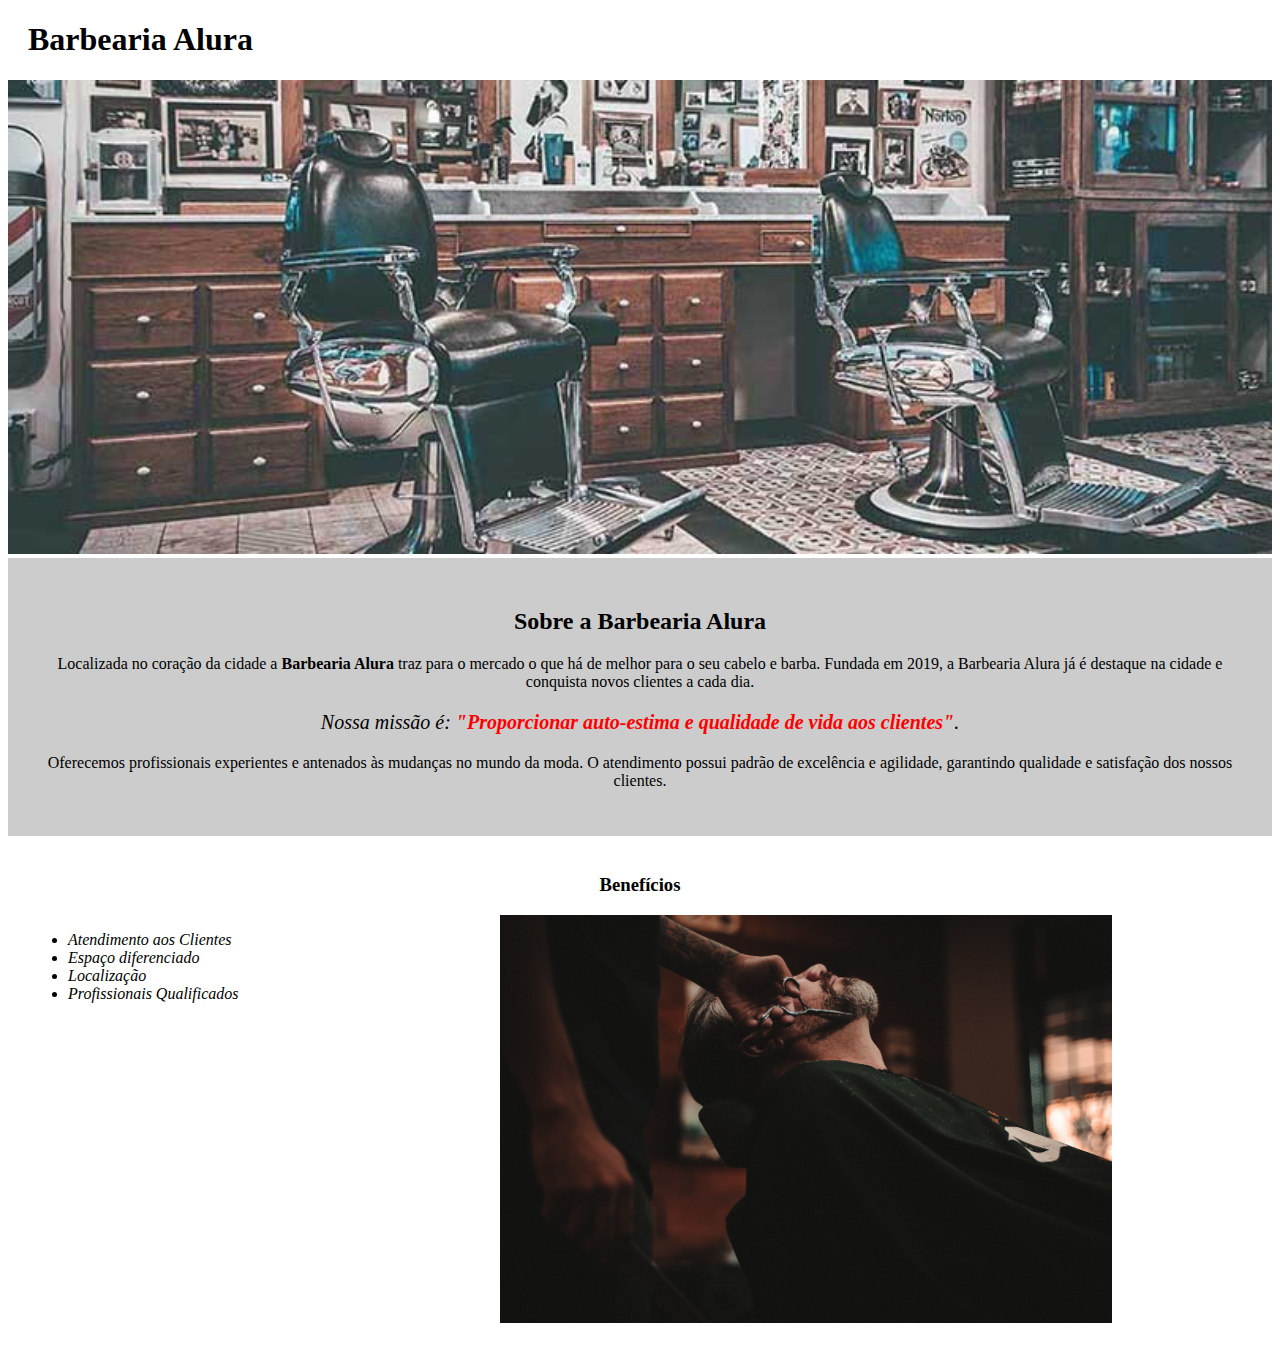
<file: index.html>
<!DOCTYPE html>
<html lang="pt-br">
	<head>
		<meta charset="UTF-8">
		<title>Barbearia Alura</title>
		
		<link rel="stylesheet" href="style.css">
	</head>

	<body>
		<header>
			<h1 class="titulo-principal">Barbearia Alura</h1>
		</header>
		<img id="banner" src="banner.jpg">
		<div class="principal">
			<h2 class="titulo-centralizado">Sobre a Barbearia Alura</h2>
	 
			<p>Localizada no coração da cidade a <strong>Barbearia Alura</strong> traz para o mercado o que há de melhor para o seu cabelo e barba. Fundada em 2019, a Barbearia Alura já é destaque na cidade e conquista novos clientes a cada dia.</p>

			<p id="missao"><em>Nossa missão é: <strong>"Proporcionar auto-estima e qualidade de vida aos clientes"</strong>.</em></p>

			<p>Oferecemos profissionais experientes e antenados às mudanças no mundo da moda. O atendimento possui padrão de excelência e agilidade, garantindo qualidade e satisfação dos nossos clientes.</p>
		</div>

		<div class="beneficios">
			<h3 class="titulo-centralizado">Benefícios</h3>

			<ul>
				<li class="itens">Atendimento aos Clientes</li>
				<li class="itens">Espaço diferenciado</li>
				<li class="itens">Localização</li>
				<li class="itens">Profissionais Qualificados</li>
			</ul>

			<img src="beneficios.jpg" class="imagembeneficios">
		</div>
	</body>
</html>
</file>
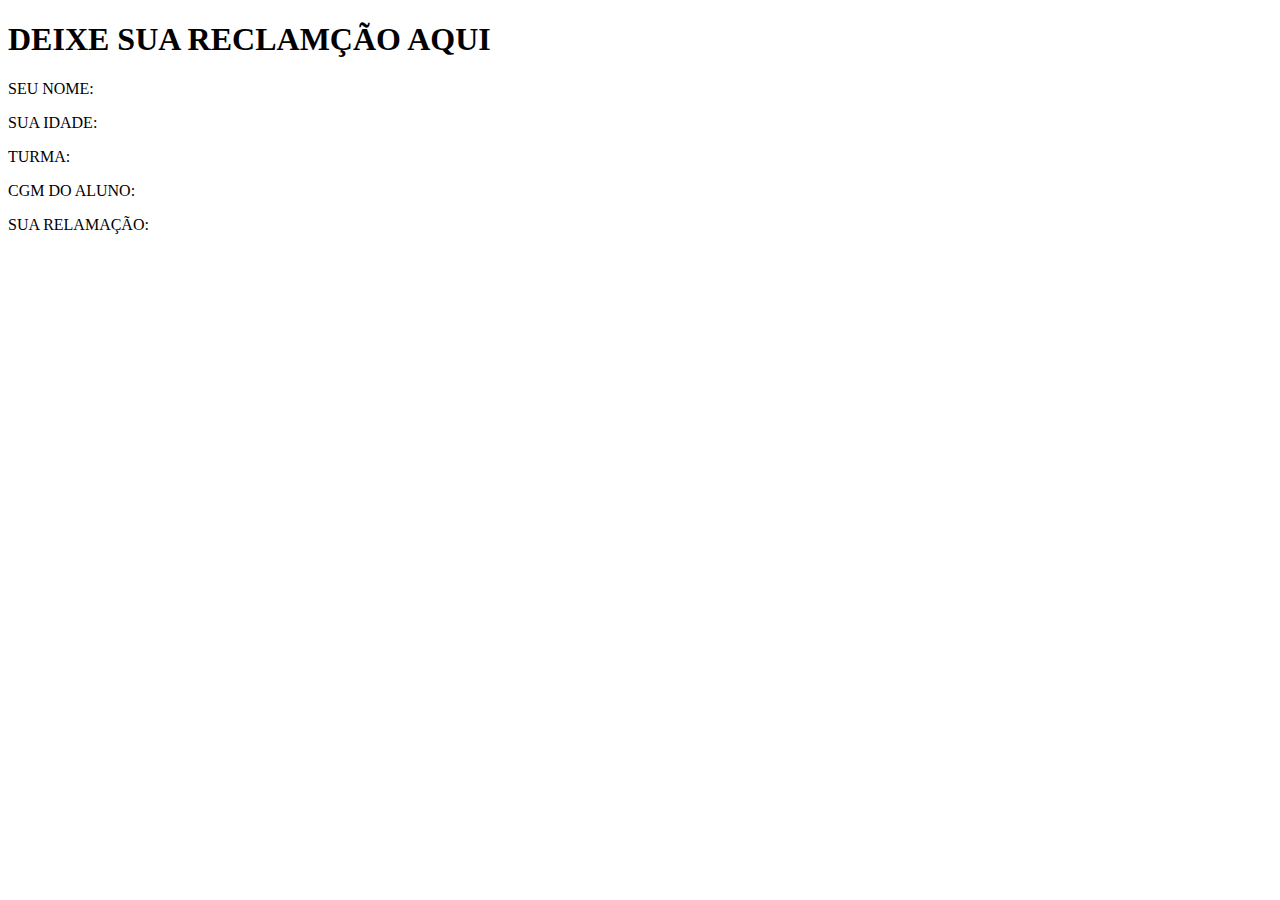
<file: exemplo.html>
<!DOCTYPE html>
<html lang="en">
<head>
    <meta charset="UTF-8">
    <meta http-equiv="X-UA-Compatible" content="IE=edge">
    <meta name="viewport" content="width=device-width, initial-scale=1.0">
    <title>Document</title>
</head>
<body>
    
    <h1>DEIXE SUA RECLAMÇÃO AQUI </h1>
    <P>SEU NOME:</P>
    <P>SUA IDADE: </P>
<P>TURMA: </P>
<P>CGM DO ALUNO:</P>
<P>SUA RELAMAÇÃO: </P>


</body>
</html>
</file>
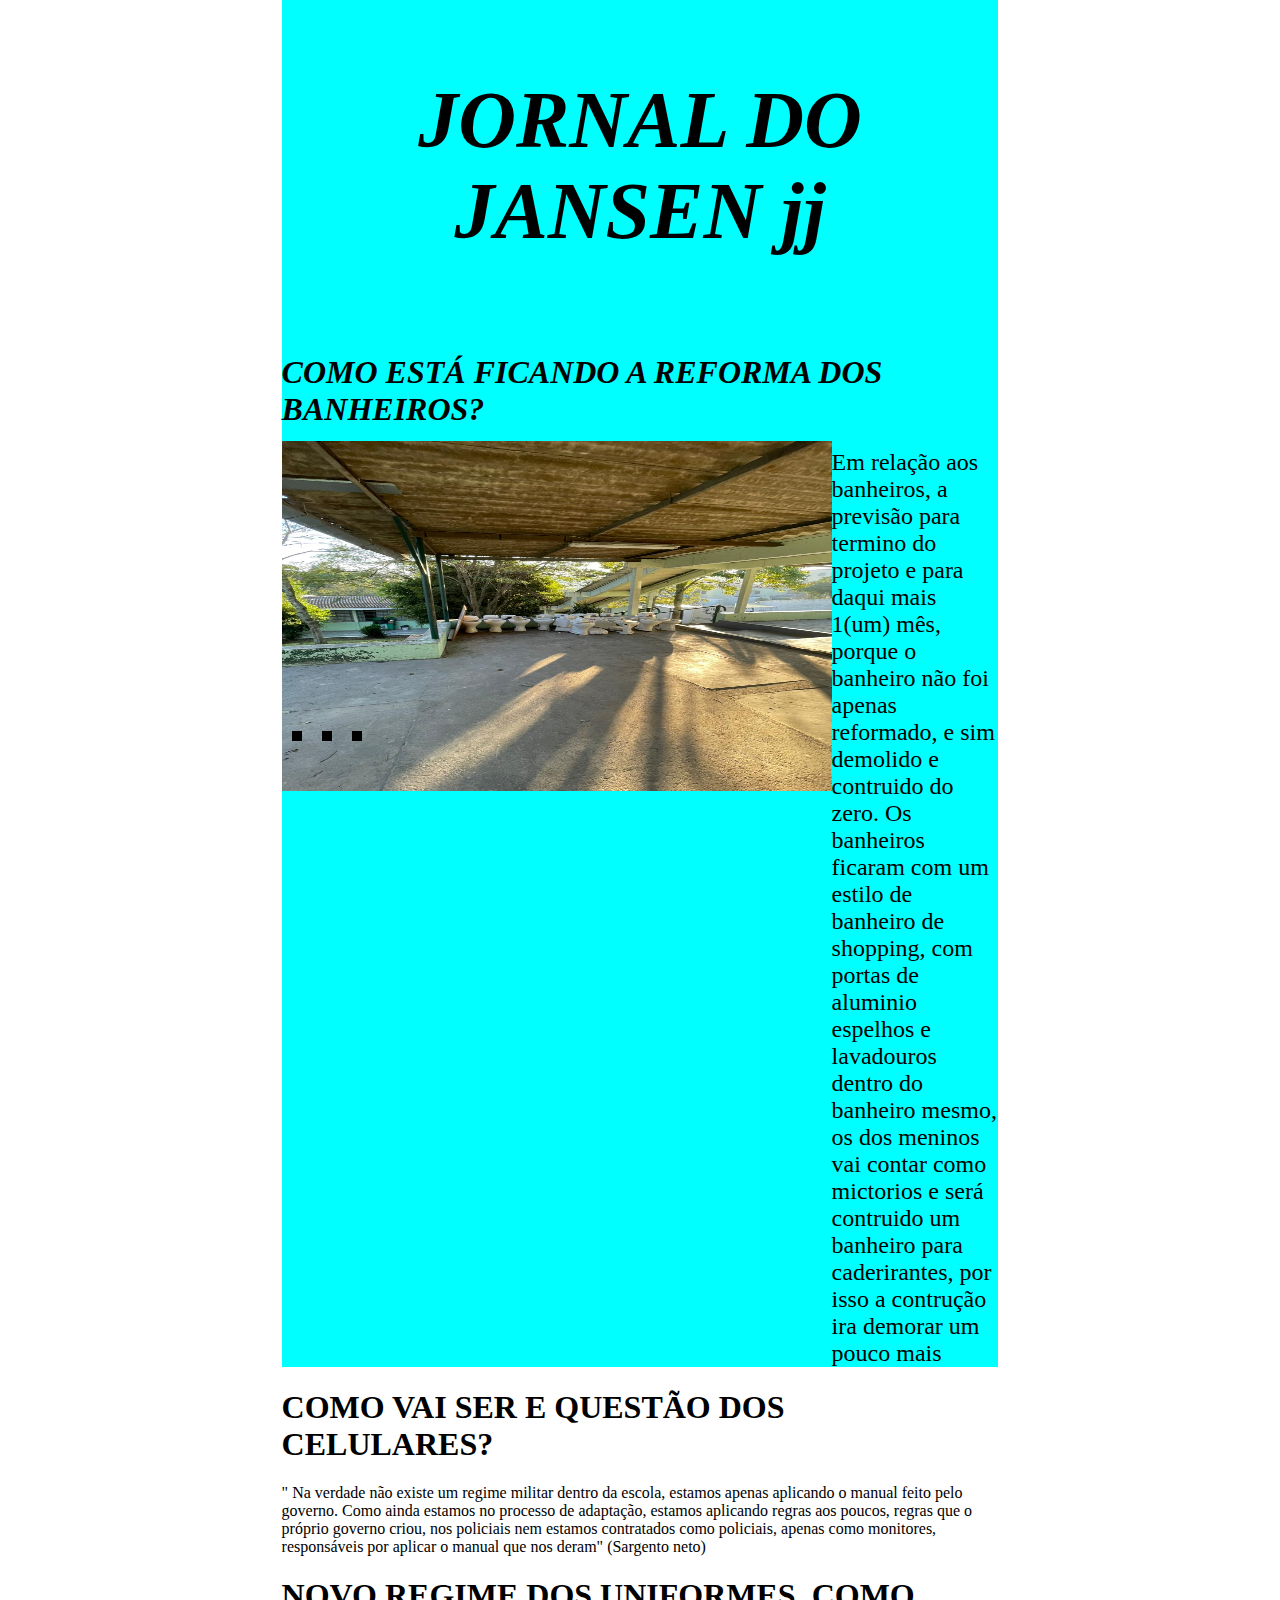
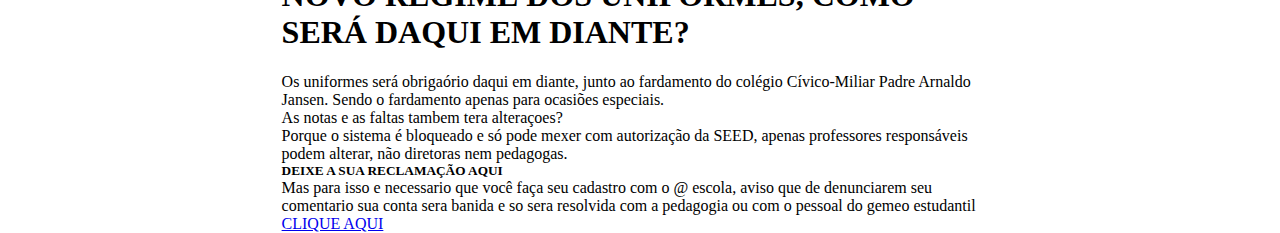
<file: jornal.html>
<!DOCTYPE html>
<html lang="pt-br">
<head>
    <meta charset="UTF-8">
    <meta http-equiv="X-UA-Compatible" content="IE=edge">
    <meta name="viewport" content="width=device-width, initial-scale=1.0">
    <link rel="preconnect" href="https://fonts.googleapis.com">
<link rel="preconnect" href="https://fonts.gstatic.com" crossorigin>
<link href="https://fonts.googleapis.com/css2?family=Inter:wght@400;700&display=swap" rel="stylesheet">
    <link rel="stylesheet" href="jornal.css">
    <title>Trabalho jornal </title>

    </head>
      
    <body>

   <div class="caixa">
        <div class="titulo">
        <header>
           <h1> JORNAL DO JANSEN jj</h1>    
        </header>
        </div>
      

          <div class="titulo">
        <h1> COMO ESTÁ FICANDO A REFORMA DOS BANHEIROS?  </h1>
        
      </div>
      
      <div class=" texto">
          <div>
              <P> Em relação aos banheiros, a previsão para termino do projeto e para daqui mais 1(um) mês, porque o banheiro não foi apenas reformado, e sim demolido e contruido do zero. Os banheiros ficaram com um estilo de banheiro de shopping, com portas de aluminio espelhos e lavadouros dentro do banheiro mesmo, os dos meninos vai contar como mictorios e será contruido um banheiro para caderirantes, por isso a contrução ira demorar um pouco mais </P>
           
            </div>
            <div class="imagens">
            <ul class="slider">
            <li>
              <input type="radio" id="slide1" name="slide" checked>
              <label for="slide1"></label>
              <img src="imagens/banheiro2.jpg"/>
              
            </li>
            <li>
              <input type="radio" id="slide2" name="slide" checked>
              <label for="slide2"></label>
              <img src="imagens/banhero3.jpg" />
            </li>
            <li>
                <input type="radio" id="slide3" name="slide" checked>
                <label for="slide3"></label>
                <img src="imagens/privadas.jpg" />
              </li>
              </div>
            </div>

        </ul>
      </div>
          
  
         
        
         <H1>COMO VAI SER E QUESTÃO DOS CELULARES? </H1>
 
          <p>" Na verdade não existe um regime militar dentro da escola, estamos apenas aplicando o manual feito pelo governo. Como ainda estamos no processo de adaptação, estamos aplicando regras aos poucos, regras que o próprio governo criou, nos policiais nem estamos contratados como policiais, apenas como monitores, responsáveis por aplicar o manual que nos deram"
          (Sargento neto)</p>

          <h1>NOVO REGIME DOS UNIFORMES, COMO SERÁ DAQUI EM DIANTE?</h1>

          <p> Os uniformes será obrigaório daqui em diante, junto ao fardamento do colégio Cívico-Miliar Padre Arnaldo Jansen. Sendo o fardamento apenas para ocasiões especiais. </p>

          <p>As notas e as faltas tambem tera alteraçoes?</p>

          <p>Porque o sistema é bloqueado e só pode mexer com autorização da SEED, apenas professores responsáveis podem alterar, não diretoras nem pedagogas. </p>
         
            
          <h5>DEIXE A SUA RECLAMAÇÃO AQUI </h5>
          <p>Mas para isso e necessario que você faça seu cadastro com o @ escola, aviso que de denunciarem seu comentario sua conta sera banida e so sera resolvida com a pedagogia ou com o pessoal do gemeo estudantil </p>
        <a href="exemplo.html">CLIQUE AQUI</a>
      </div>






</body>
</html>
</file>
<file: style.css>
#banner {
	width:100%;
}

.principal{
	background: #CCCCCC;
	padding: 30px;
}

.titulo-principal {
	padding-left: 20px;
}

.titulo-centralizado {
	text-align: center
}

p {
	text-align: center;
}

#missao {
	font-size: 20px
}

em strong {
	color: #FF0000;
}

.itens {
	font-style: italic
}

.beneficios {
	background: #FFFFFF;
	padding: 20px;
}

ul {
	display: inline-block;
	vertical-align: top;
	width: 20%;
	margin-right: 15%;
}

.imagembeneficios {
	width: 50%;
}
</file>
<file: jornal.css>
body{

    MARGIN-LEFT: 22%;
    MARGIN-RIGHT: 22%;
    font-family:serif ;

    
}
header {
    text-align: center;
    padding-top: 3%;
    padding-bottom: 3%;
    font-size: 250%;
}

* { margin: 0; padding: 0; }

.caixa
{
background-color: aqua;


}

.titulo
{
font-style: oblique;
font-family: monospace;


}

h1
{
    margin: revert;
    font-family: Cambria, Cochin, Georgia, Times, 'Times New Roman', serif ;

}
.texto

{
    display: flex;
	flex-direction: row-reverse ;
  font-size:x-large


}
.imagens
{
    
    height: 350px;
    width: 550px;
}


.slider {
    display: flex;
    height: 293px;
    width: 600px;
    margin: auto;
    margin-top: 20px;
    
    align-items: center;
}

.slider li {
    list-style: none;
    position: absolute;
}

.slider img {
    margin: auto;
    height: 350px;
    width: 550px;
    vertical-align: top;
}

.slider input {
    display: none;
}

.slider label {
    background-color: #000;
    right: 200px;
    bottom: 50px;
    cursor: pointer;
    display: block;
    height: 10px;
    position: absolute;
    width: 10px;
    z-index: 10;
    align-items: center;
}

.slider li:nth-child(1) label {
    left: 10px;
}

.slider li:nth-child(2) label {
    left: 40px;
}

.slider li:nth-child(3) label {
    left: 70px;
}
.slider img {
    
    opacity: 0;
    visibility: hidden;
}

.slider li input:checked ~ img {
    opacity: 1;
    visibility: visible;
    z-index: 10;
}
</file>
